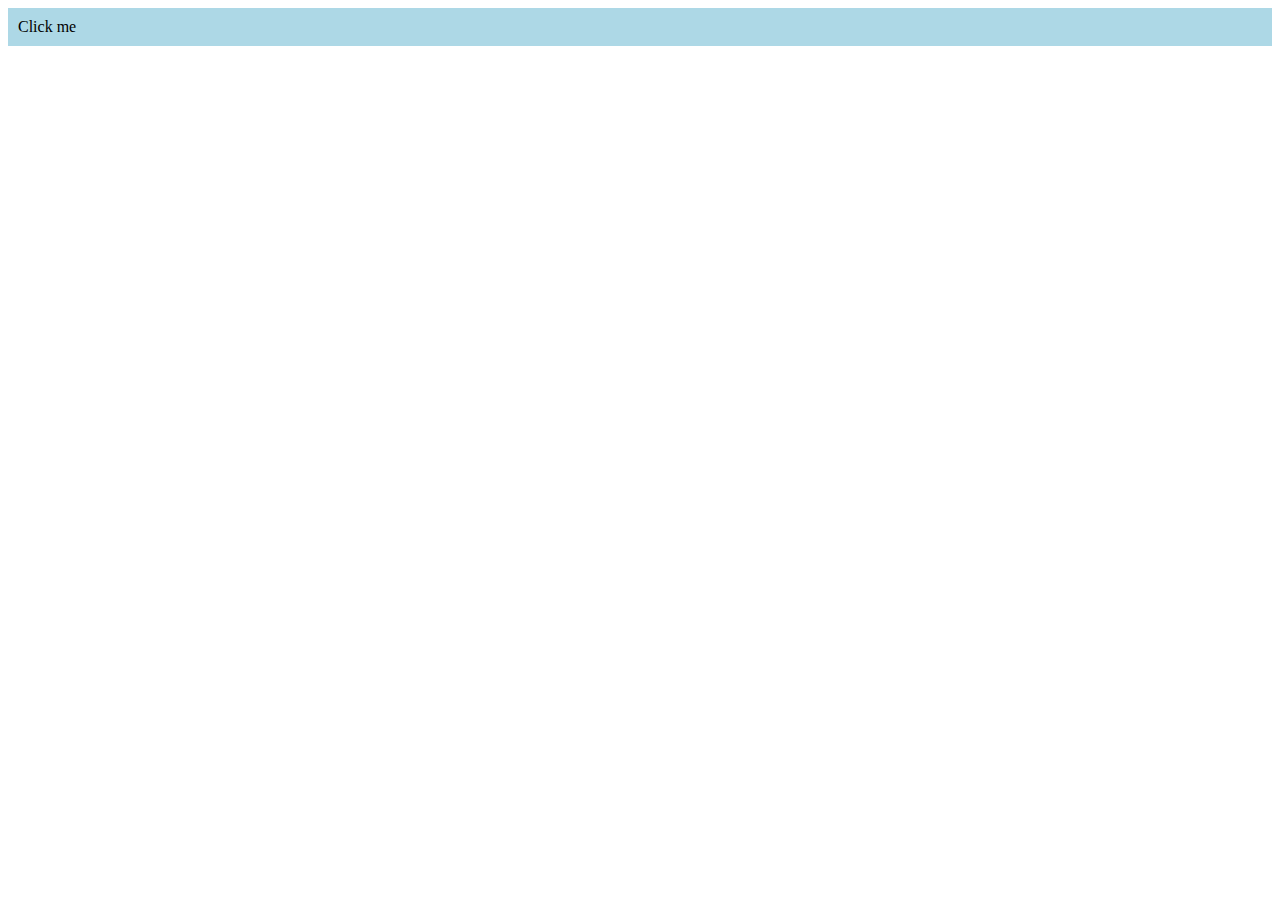
<file: teste.html>
<!DOCTYPE html>
<html lang="en">
<head>
    <meta charset="UTF-8">
    <meta name="viewport" content="width=device-width, initial-scale=1.0">
    <title>Simple Dropdown</title>
</head>
<body>
    <div style="position: relative;">
        <div 
            style="padding: 10px; background-color: lightblue; cursor: pointer;" 
            onclick="document.getElementById('dropdown').style.display = document.getElementById('dropdown').style.display === 'none' ? 'block' : 'none';">
            Click me
        </div>
        <div id="dropdown" style="display: none; position: absolute; top: 100%; left: 0; background-color: white; border: 1px solid #ccc; padding: 10px;">
            <p>Dropdown Content</p>
            <p>More Content</p>
        </div>
    </div>
</body>
</html>
</file>
